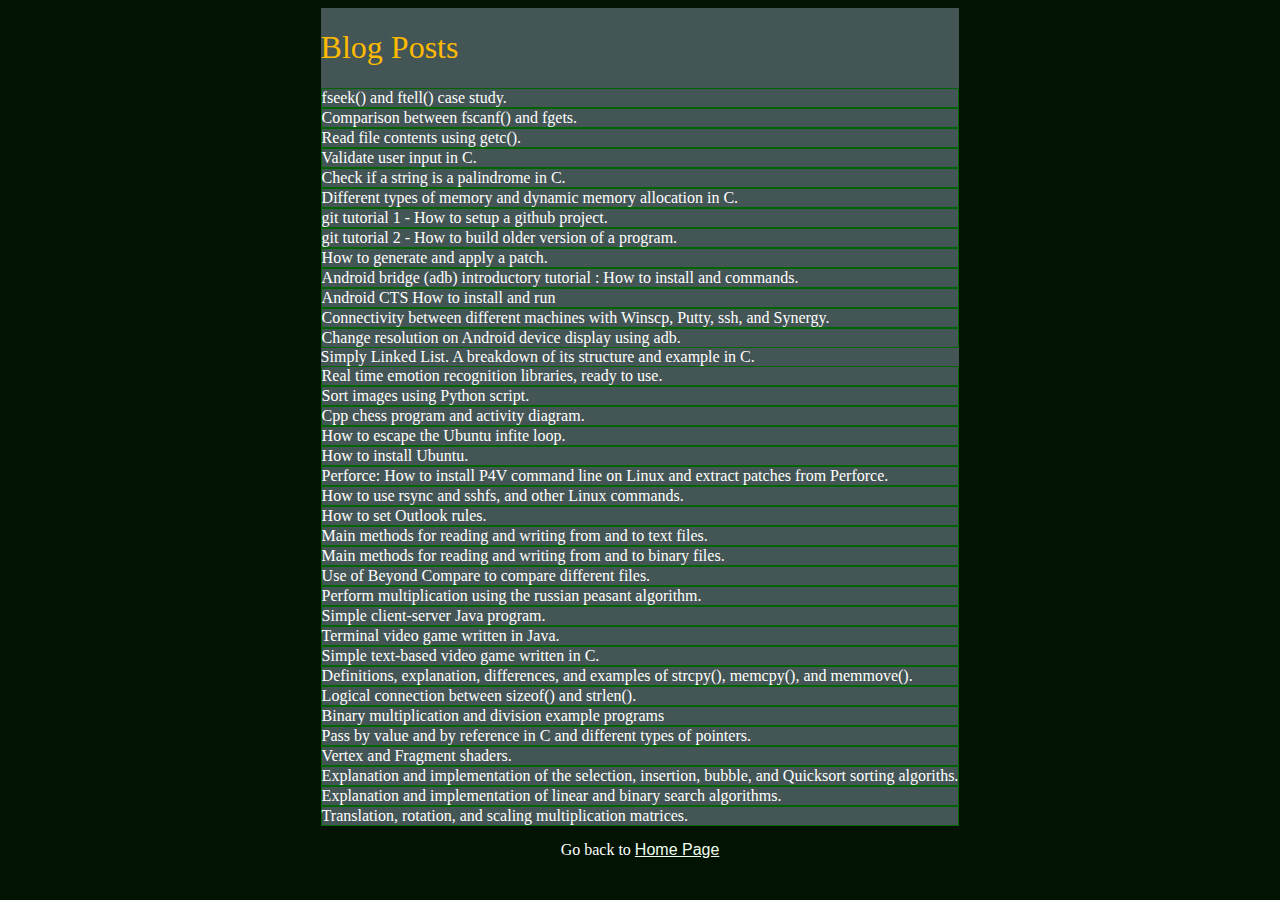
<file: html/PostsList.html>
<!DOCTYPE html>
<html lang="en">
    <head>
        <meta charset="utf-8" />
        <title>Portfolio</title>
        <meta
          content="width=device-width, initial-scale=1, maximum-scale=1"
          name="viewport"
        />
        <link rel="stylesheet" href="../css/ClassStyles.css">
    </head>
    <body class="posts-page">
        <div class = "container-posts">
            <div class = "sidebar box containerFlexColumn"><h1>Blog Posts</h1>
                <div class="scrollbar">
                    <div class="boxFlex" id="one">
                        fseek() and ftell() case study.
                    </div>
                    <div class="boxFlex" id="two">
                        Comparison between fscanf() and fgets.
                    </div>
                    <div class="boxFlex" id="three">
                        Read file contents using getc().
                    </div>
                    <div class="boxFlex" id="three">
                        Validate user input in C.
                    </div>
                    <div class="boxFlex" id="three">
                        Check if a string is a palindrome in C.
                    </div>
                    <div class="boxFlex" id="three">
                        Different types of memory and dynamic memory allocation in C.
                    </div>
                    <div class="boxFlex" id="three">
                        git tutorial 1 - How to setup a github project.
                    </div>
                    <div class="boxFlex" id="three">
                        git tutorial 2 - How to build older version of a program.
                    </div>
                    <div class="boxFlex" id="three">
                        How to generate and apply a patch.
                    </div>
                    <div class="boxFlex" id="three">
                        Android bridge (adb) introductory tutorial : How to install and commands.
                    </div>
                    <div class="boxFlex" id=three">
                        Android CTS How to install and run
                    </div>
                    <div class="boxFlex" id="three">
                        Connectivity between different machines with Winscp, Putty, ssh, and Synergy.
                    </div>
                    <div class="boxFlex" id="three">
                        Change resolution on Android device display using adb.
                    </div>
                    <div>
                        Simply Linked List. A breakdown of its structure and example in C.
                    </div>
                    <div class="boxFlex" id="three">
                        Real time emotion recognition libraries, ready to use.
                    </div>
                    <div class="boxFlex" id="three">
                        Sort images using Python script.
                    </div>
                    <div class="boxFlex" id="three">
                        Cpp chess program and activity diagram.
                    </div>
                    <div class="boxFlex" id="three">
                        How to escape the Ubuntu infite loop.
                    </div>
                    <div class="boxFlex" id="three">
                        How to install Ubuntu.
                    </div>
                    <div class="boxFlex" id="three">
                        Perforce: How to install P4V command line on Linux and extract patches from Perforce.
                    </div>
                    <div class="boxFlex" id="three">
                        How to use rsync and sshfs, and other Linux commands.
                    </div>
                    <div class="boxFlex" id="three">
                        How to set Outlook rules.
                    </div>
                    <div class="boxFlex" id="three">
                        Main methods for reading and writing from and to text files.
                    </div>
                    <div class="boxFlex" id="three">
                        Main methods for reading and writing from and to binary files.
                    </div>
                    <div class="boxFlex" id="three">
                        Use of Beyond Compare to compare different files.
                    </div>
                    <div class="boxFlex" id="three">
                        Perform multiplication using the russian peasant algorithm.
                    </div>
                    <div class="boxFlex" id="three">
                        Simple client-server Java program.
                    </div>
                    <div class="boxFlex" id="three">
                        Terminal video game written in Java.
                    </div>
                    <div class="boxFlex" id="three">
                        Simple text-based video game written in C.
                    </div>
                    <div class="boxFlex" id="three">
                        Definitions, explanation, differences, and examples of strcpy(), memcpy(), and memmove().
                    </div>
                    <div class="boxFlex" id="three">
                        Logical connection between sizeof() and strlen().
                    </div>
                    <div class="boxFlex" id="three">
                        Binary multiplication and division example programs
                    </div>
                    <div class="boxFlex" id="three">
                        Pass by value and by reference in C and different types of pointers.
                    </div>
                    <div class="boxFlex" id="three">
                        Vertex and Fragment shaders.
                    </div>
                    <div class="boxFlex" id="three">
                        Explanation and implementation of the selection, insertion, bubble, and Quicksort sorting algoriths.
                    </div>
                    <div class="boxFlex" id="three">
                        Explanation and implementation of linear and binary search algorithms.
                    </div>
                    <div class="boxFlex" id="three">
                        Translation, rotation, and scaling multiplication matrices.
                    </div>
                </div>
            </div>
            <div class="footer box-footer">Go back to <a href="main.html">Home Page</a></div>
        </div>
    </body>
</html>
</file>
<file: css/ClassStyles.css>
@import 'ElementStyles.css';
@import 'MediaQueries.css';
@import 'IdStyles.css';

.posts-page {
    background-color: rgb(2, 19, 2);
    color: #fff;
/*    background-image: url(../images/Sky3.jpg);*/


}

/*https://www.w3schools.com/css/css3_buttons.asp*/
.button {
    background-color: #4CAF50; /* Green */
    border: none;
    color: white;
    padding: 15px 32px;
    text-align: center;
    text-decoration: none;
    display: inline-block;
    font-size: 16px;
  }

.box-footer {
    padding: 15px 32px;
    text-align: center;
    text-decoration: none;
    display: inline-block;
}

.box{
    /*border: 1px solid red;*/
    background: #455;
}


.header{
    grid-area: hd;
    background-color: rgb(75, 73, 73);
}

.footer {
    grid-area: ft;
}

.sidebar {
    grid-area: sd;
}

.scrollbar {
    overflow: scroll;
}

.content {
    background-color: #222423;
    grid-area: main;

    
    

    /*background-image: url("Images/IMG_20170518_135653458.jpg");
    background-size: contain;*/
}


.container-posts{
    display: grid;
    height : 90vh;
    width : 100%;
    justify-content: center;
    grid-template-areas:
    "hd hd hd hd hd hd hd hd"
    "sd sd sd sd sd sd sd sd"
    "ft ft ft ft ft ft ft ft";

}



/*flex*/
.containerFlexRow{
    display:flex;
    flex-direction: row;
    justify-content: space-between;
    flex-wrap: wrap;
    /*border: 2px solid yellow;*/
}

.containerFlexColumn{
    display:flex;
    flex-direction: column;

   /* justify-content: space-between;
    flex-wrap: nowrap;
    border: 2px solid yellow;*/
}
.boxFlex{
    width: stretch;
    height: stretch;

    border: 1px solid darkgreen;
}

.boxFlexHeader{
    width: stretch;
    height: stretch;
}

/* Container holding the image and the text */
.imgContainer {
    position: relative;
    text-align: center;
    color: white;
  }
/* Centered text */
.centered {
    position: absolute;
    top: 50%;
    left: 50%;
    transform: translate(-50%, -50%);
  }
</file>
